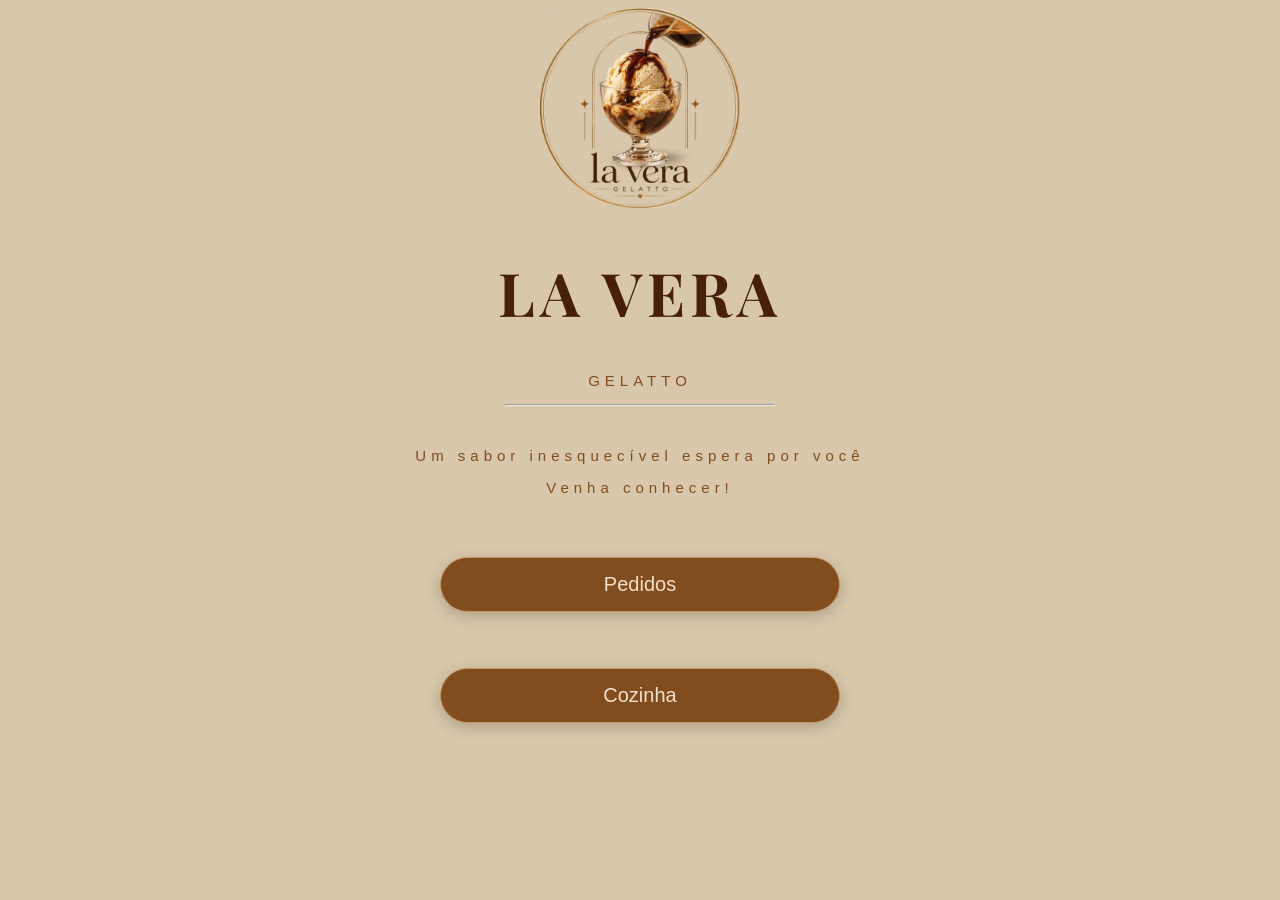
<file: index.html>
<!DOCTYPE html>
<html lang="pt-BR">
<head>
    <meta charset="UTF-8">
    <meta name="viewport" content="width=device-width, initial-scale=1.0">
    <title>Document</title>
    <link rel="stylesheet" href="style.css">
<link href="https://fonts.googleapis.com/css2?family=Playfair+Display:wght@400;500;600&family=Pinyon+Script&display=swap" rel="stylesheet">
</head>
<body>
    <center>
        <img src="fundo.jpg" width="200px">
    </center>
    <div class="texto1">
        <h1>LA VERA</h1>
        <p>GELATTO</p>
    </div>

    <hr>
    <br>

    <div class="texto2">
    <p>Um sabor inesquecível espera por você</p>
    <p>Venha conhecer!</p>
    </div>
    <br><br>
    <center>
    <div class="menu-buttons">
<a href="produtos.html">
  <button class="btn">Pedidos</button>
</a>
  <br><br><br>
<a href="cozinha.html">
  <button class="btn">Cozinha</button>
</a>
    </div>
    <br><br><br>

</center>
</body>
</html>
</file>
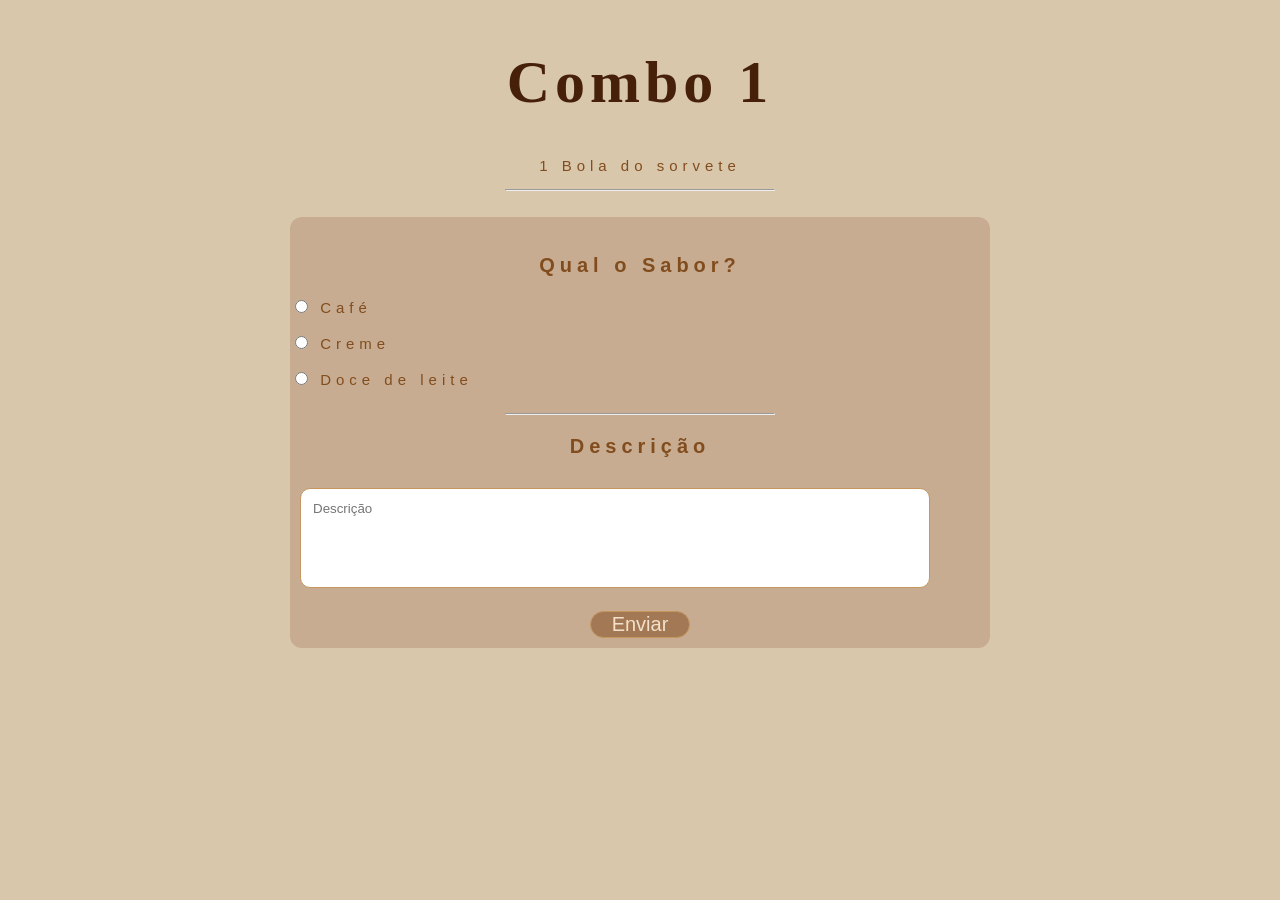
<file: combo1.html>
<!DOCTYPE html>
<html lang="pt-BR">

<head>
    <meta charset="UTF-8">
    <meta name="viewport" content="width=device-width, initial-scale=1.0">

    <title>Combo 1</title>

    <link rel="stylesheet" href="style.css">
</head>

<body>

    <div class="texto1">
        <h1>Combo 1</h1>
        <p>1 Bola do sorvete</p>
    </div>

    <hr>
    <br>

    <div class="fundo">

        <br>

        <form id="formPedido">

            <h3>Qual o Sabor?</h3>

            <input
                type="radio"
                id="café"
                name="sabor"
                value="Café"
                required
            >
            <label for="café">Café</label>

            <br><br>

            <input
                type="radio"
                id="creme"
                name="sabor"
                value="Creme"
            >
            <label for="creme">Creme</label>

            <br><br>

            <input
                type="radio"
                id="docedeleite"
                name="sabor"
                value="Doce de leite"
            >
            <label for="docedeleite">Doce de leite</label>

            <br><br>

            <hr>

            <h3>Descrição</h3>

            <textarea
                id="descricao"
                name="descricao"
                placeholder="Descrição"
            ></textarea>

            <div class="menubuttons">

                <button type="submit">
                    Enviar
                </button>

            </div>

        </form>

    </div>


    <script>

        document.getElementById("formPedido").addEventListener("submit", function(event) {

            event.preventDefault();

            const saborSelecionado = document.querySelector('input[name="sabor"]:checked');

            if (!saborSelecionado) {
                alert("Por favor, selecione um sabor!");
                return;
            }

            const descricao = document.getElementById("descricao").value;

            const pedido = {
                combo: "Combo 1",
                sabor1: saborSelecionado.value,
                descricao: descricao,
                status: "novo"
            };

            const pedidos = JSON.parse(localStorage.getItem("pedidos")) || [];

            pedidos.push(pedido);

            localStorage.setItem("pedidos", JSON.stringify(pedidos));

            window.location.href = "cozinha.html";

        });

    </script>

</body>

</html>
</file>
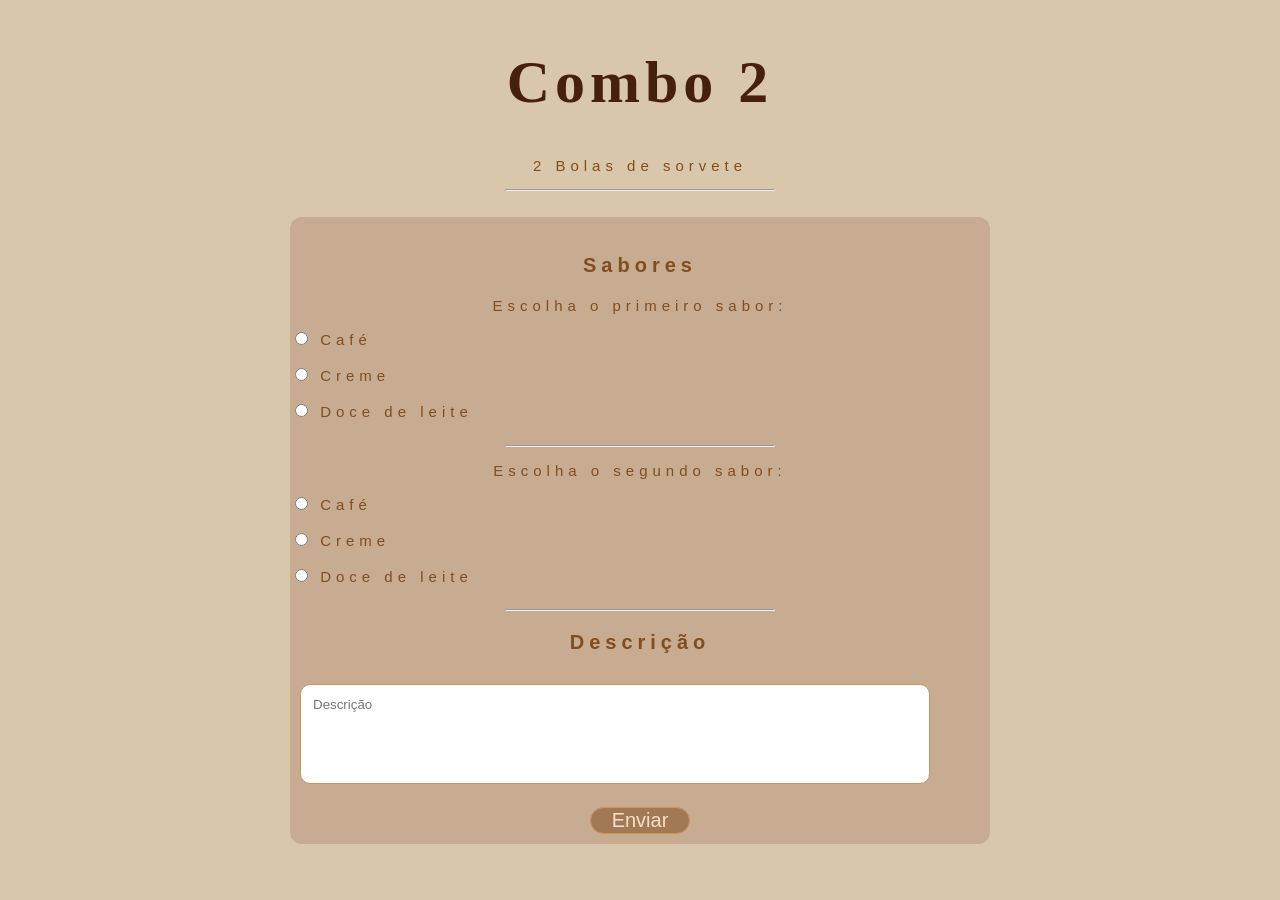
<file: combo2.html>
<!DOCTYPE html>
<html lang="pt-BR">

<head>
    <meta charset="UTF-8">
    <meta name="viewport" content="width=device-width, initial-scale=1.0">
    <title>Combo 2</title>
    <link rel="stylesheet" href="style.css">
</head>

<body>

    <div class="texto1">
        <h1>Combo 2</h1>
        <p>2 Bolas de sorvete</p>
    </div>

    <hr>
    <br>

    <div class="fundo">
        <br>

        <form id="formPedido">

            <h3>Sabores</h3>

            <p>Escolha o primeiro sabor:</p>

            <input type="radio" id="cafe1" name="sabor1" value="Café" required>
            <label for="cafe1">Café</label><br><br>

            <input type="radio" id="creme1" name="sabor1" value="Creme">
            <label for="creme1">Creme</label><br><br>

            <input type="radio" id="docedeleite1" name="sabor1" value="Doce de leite">
            <label for="docedeleite1">Doce de leite</label>

            <br><br>

            <hr>

            <p>Escolha o segundo sabor:</p>

            <input type="radio" id="cafe2" name="sabor2" value="Café" required>
            <label for="cafe2">Café</label><br><br>

            <input type="radio" id="creme2" name="sabor2" value="Creme">
            <label for="creme2">Creme</label><br><br>

            <input type="radio" id="docedeleite2" name="sabor2" value="Doce de leite">
            <label for="docedeleite2">Doce de leite</label>

            <br><br>

            <hr>

            <h3>Descrição</h3>

            <textarea
                id="descricao"
                name="descricao"
                placeholder="Descrição"
            ></textarea>

            <div class="menubuttons">
                <button type="submit">Enviar</button>
            </div>

        </form>

    </div>

    <script>

        document.getElementById("formPedido").addEventListener("submit", function(event) {

            event.preventDefault();

            const sabor1Selecionado = document.querySelector('input[name="sabor1"]:checked');
            const sabor2Selecionado = document.querySelector('input[name="sabor2"]:checked');

            if (!sabor1Selecionado || !sabor2Selecionado) {
                alert("Por favor, selecione ambos os sabores!");
                return;
            }

            const descricao = document.getElementById("descricao").value;

            const pedido = {
                combo: "Combo 2",
                sabor1: sabor1Selecionado.value,
                sabor2: sabor2Selecionado.value,
                descricao: descricao,
                status: "novo"
            };

            const pedidos = JSON.parse(localStorage.getItem("pedidos")) || [];

            pedidos.push(pedido);

            localStorage.setItem("pedidos", JSON.stringify(pedidos));

            window.location.href = "cozinha.html";

        });

    </script>

</body>

</html>
</file>
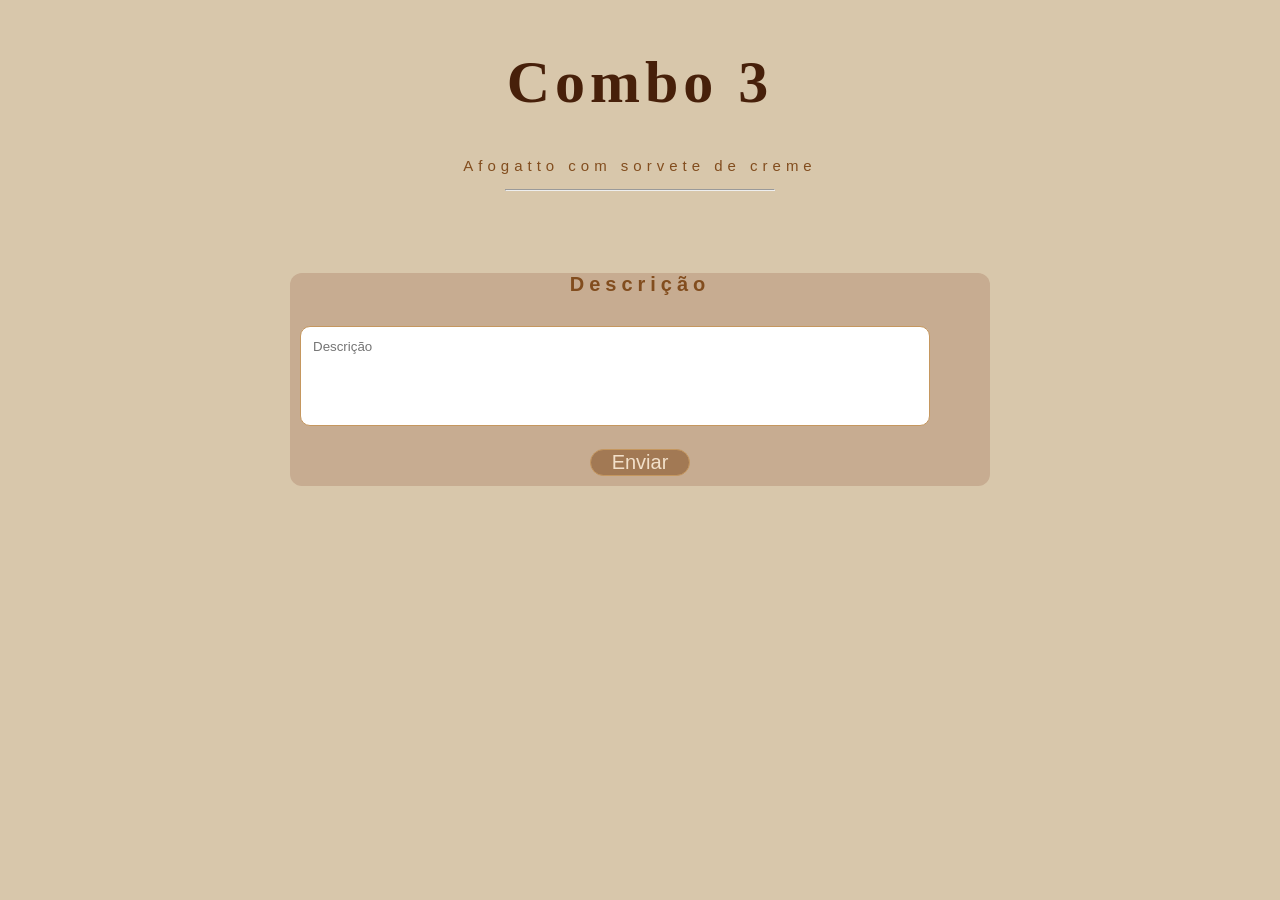
<file: combo3.html>
<!DOCTYPE html>
<html lang="pt-BR">
<head>
    <meta charset="UTF-8">
    <meta name="viewport" content="width=device-width, initial-scale=1.0">
    <title>Combo 3</title>
    <link rel="stylesheet" href="style.css">
</head>
<body>
    <div class="texto1">
        <h1>Combo 3</h1>
        <p>Afogatto com sorvete de creme</p>
    </div>
    <hr>
    <br><br><br>

    <div class="fundo">

        <form id="formPedido">

            <h3>Descrição</h3>

            <textarea
                id="descricao"
                name="descricao"
                placeholder="Descrição"
            ></textarea>

            <div class="menubuttons">
                <button type="submit">Enviar</button>
            </div>

        </form>

    </div>

    <script>

        document.getElementById("formPedido").addEventListener("submit", function(event) {

            event.preventDefault();

            const descricao = document.getElementById("descricao").value;

            const pedido = {
                combo: "Combo 3 - Afogatto com sorvete de creme",
                sabor1: "Creme",
                descricao: descricao,
                status: "novo"
            };

            const pedidos = JSON.parse(localStorage.getItem("pedidos")) || [];

            pedidos.push(pedido);

            localStorage.setItem("pedidos", JSON.stringify(pedidos));

            window.location.href = "cozinha.html";

        });

    </script>
</body>
</html>
</file>
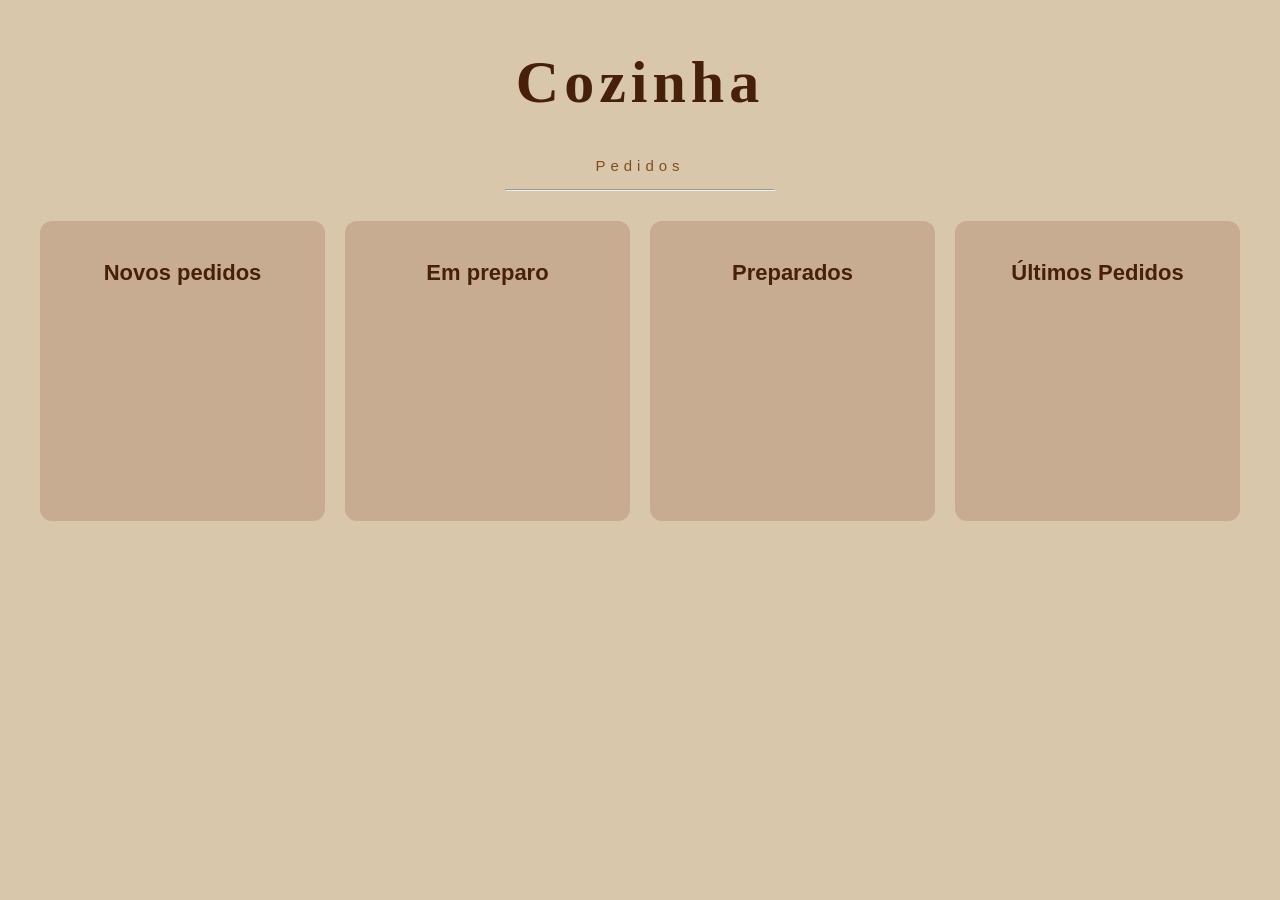
<file: cozinha.html>
<!DOCTYPE html>
<html lang="pt-BR">
<head>
    <meta charset="UTF-8">
    <meta name="viewport" content="width=device-width, initial-scale=1.0">

    <title>Cozinha</title>

    <link rel="stylesheet" href="style.css">
</head>

<body>

    <div class="texto1">
        <h1>Cozinha</h1>
        <p>Pedidos</p>
    </div>

    <hr>

    <div class="cozinha">

        <div class="coluna">
            <h2>Novos pedidos</h2>
            <div id="novos"></div>
        </div>

        <div class="coluna">
            <h2>Em preparo</h2>
            <div id="preparo"></div>
        </div>

        <div class="coluna">
            <h2>Preparados</h2>
            <div id="preparados"></div>
        </div>

        <div class="coluna">
            <h2>Últimos Pedidos</h2>
            <div id="concluidos"></div>
        </div>

    </div>

    <script>

        function mostrarPedidos() {

            const pedidos = JSON.parse(localStorage.getItem("pedidos")) || [];

            const novos = document.getElementById("novos");
            const preparo = document.getElementById("preparo");
            const preparados = document.getElementById("preparados");
            const concluidos = document.getElementById("concluidos");

            novos.innerHTML = "";
            preparo.innerHTML = "";
            preparados.innerHTML = "";
            concluidos.innerHTML = "";

            pedidos.forEach((pedido, index) => {

                const card = document.createElement("div");
                card.className = "pedido";

                let conteudo = `
                    <h3>Pedido #${index + 1}</h3>
                    <p><strong>${pedido.combo}</strong></p>
                `;

                if (pedido.sabor1) {
                    conteudo += `<p>Sabor 1: ${pedido.sabor1}</p>`;
                }

                if (pedido.sabor2) {
                    conteudo += `<p>Sabor 2: ${pedido.sabor2}</p>`;
                }

                if (pedido.descricao) {
                    conteudo += `<p>Descrição: ${pedido.descricao}</p>`;
                }

                if (pedido.status === "novo") {

                    conteudo += `
                        <button onclick="preparar(${index})">
                            Começar preparo
                        </button>
                    `;
                    card.innerHTML = conteudo;
                    novos.appendChild(card);

                } else if (pedido.status === "preparo") {

                    conteudo += `
                        <button onclick="finalizar(${index})">
                            Marcar como preparado
                        </button>
                    `;
                    card.innerHTML = conteudo;
                    preparo.appendChild(card);

                } else if (pedido.status === "preparado") {

                    conteudo += `
                        <button onclick="arquivar(${index})">
                            Mover para Concluídos
                        </button>
                    `;
                    card.innerHTML = conteudo;
                    preparados.appendChild(card);

                } else if (pedido.status === "concluido") {

                    conteudo += `
                        <p class="pronto">✓ Pedido entregue</p>
                    `;
                    card.innerHTML = conteudo;
                    concluidos.appendChild(card);

                }

            });

        }

        function preparar(index) {
            atualizarStatus(index, "preparo");
        }

        function finalizar(index) {
            atualizarStatus(index, "preparado");
        }

        function arquivar(index) {
            atualizarStatus(index, "concluido");
        }

        function atualizarStatus(index, novoStatus) {
            const pedidos = JSON.parse(localStorage.getItem("pedidos")) || [];
            pedidos[index].status = novoStatus;
            localStorage.setItem("pedidos", JSON.stringify(pedidos));
            mostrarPedidos();
        }

        // Atualiza a lista quando a aba for carregada ou quando houver alteração
        mostrarPedidos();

        // Atualiza automaticamente quando houver novas alterações no mesmo navegador
        window.addEventListener("storage", mostrarPedidos);

    </script>

</body>
</html>
</file>
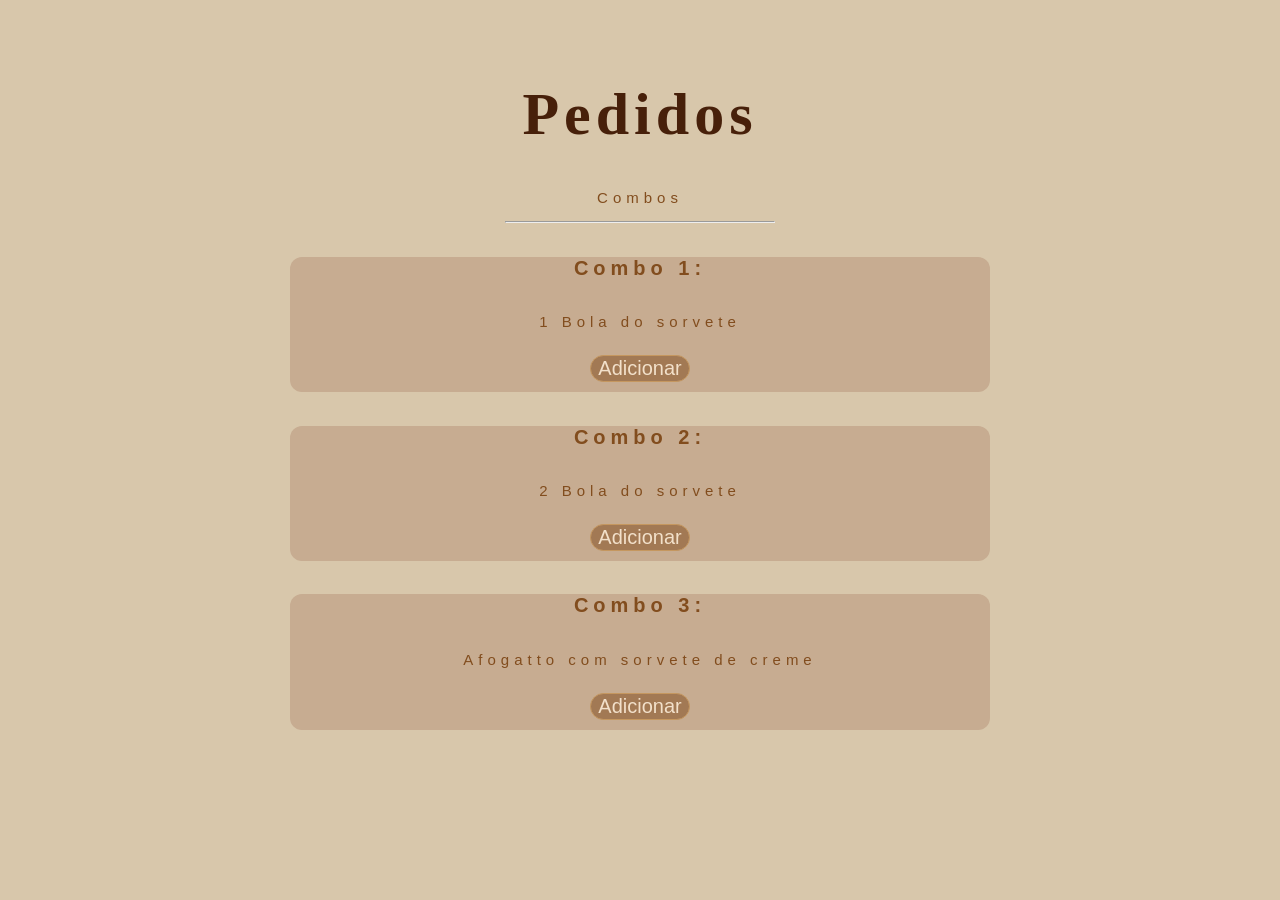
<file: produtos.html>
<!DOCTYPE html>
<html lang="pt-BR">
<head>
    <meta charset="UTF-8">
    <meta name="viewport" content="width=device-width, initial-scale=1.0">
    <title>pedidos</title>
    <link rel="stylesheet" href="style.css">
    <link rel="stylesheet" href="produtos.css">
</head>
<body>
    <div class="texto1">
        <h1>Pedidos</h1>
    </div>

    <div class="texto1">
        <p>Combos</p>
    </div>

    <hr>
    <div class="fundo">

        <div class="combo1">
            <div class="texto1">
            <h5>Combo 1:</h5>
            <p>1 Bola do sorvete</p>
            <a href="combo1.html">
                <button type="button">
                    Adicionar
                </button>
            </a>
            </div>
        </div>
    </div>

        <div class="fundo">

        <div class="combo1">
            <div class="texto1">
            <h5>Combo 2:</h5>
            <p>2 Bola do sorvete</p>
            <a href="combo2.html">
                <button type="button">
                    Adicionar
                </button>
            </a>
            </div>
        </div>
    </div>

        <div class="fundo">

        <div class="combo1">
            <div class="texto1">
            <h5>Combo 3:</h5>
            <p>Afogatto com sorvete de creme</p>
            <a href="combo3.html">
                <button type="button">
                    Adicionar
                </button>
            </a>
            </div>
        </div>
    </div>

</body>
</html>
</file>
<file: style.css>
.html, body{ 
    background-color: #d8c7ab; 
} 
 
.texto1, h1 { 
    font-family: 'Playfair Display', serif; 
    font-size: 48px; 
    color: #47200A; 
    text-align: center; 
    font-size: 60px; 
} 
 
.texto1, p { 
    font-family: Arial, sans-serif; 
    letter-spacing: 5px; 
    color: #824D1E; 
    text-align: center; 
    font-size: 20px; 
} 
 
.texto2, p { 
    font-family: Arial, sans-serif; 
    letter-spacing: 5px; 
    color: #824D1E; 
    text-align: center; 
    font-size: 15px; 
} 
 
.html, hr{ 
    width: 270px; 
} 
 
.btn { 
    width: 400px; 
    padding: 15px; 
    background: #824D1E;       
    color: #F2E0CA;            
    border: 1px solid #C5975F;  
    border-radius: 30px;        
    font-size: 20px; 
    box-shadow: 0 4px 15px rgba(0,0,0,0.2); 
    cursor: pointer; 
    transition: 0.3s; 
} 
 
.btn:hover { 
    background: #A5743F;    
    transform: translateY(-2px); 
} 
 
.combo1, h5{ 
    font-family: Arial, sans-serif; 
    letter-spacing: 5px; 
    color: #824D1E; 
    text-align: center; 
    font-size: 20px; 
} 
 
.combo1, h3{ 
    font-family: Arial, sans-serif; 
    letter-spacing: 5px; 
    color: #824D1E; 
    text-align: center; 
    font-size: 20px; 
} 
 
.fundo{ 
    background-color: #C7AC91; 
    border-radius: 12px; 
} 
 
.html, button{ 
    width: 100px; 
    padding: px; 
    background: #824d1e86;       
    color: #F2E0CA;            
    border: 1px solid #C5975F;  
    border-radius: 30px;        
    font-size: 20px; 
    margin: 10px; 
} 
 
.fundo, input{ 
    font-family: Arial, sans-serif; 
    letter-spacing: 5px; 
    color: #824D1E; 
    font-size: 15px; 
} 
 
textarea { 
    width: 90%; 
    margin: 10px; 
    height: 100px; 
    padding: 12px; 
    border: 1px solid #C5975F; 
    border-radius: 10px; 
    resize: none; 
    font-family: Arial, sans-serif; 
} 
 
.menubuttons{ 
    text-align: center; 
}


/* =========================
   COMPATIBILIDADE CELULAR + COMPUTADOR
   ========================= */

* {
    box-sizing: border-box;
}

html, body {
    max-width: 100%;
    overflow-x: hidden;
}


/* CELULAR */

@media (max-width: 600px) {

    .btn {
        max-width: 90%;
    }

    .fundo {
        width: 95%;
        margin-left: auto;
        margin-right: auto;
    }

    textarea {
        max-width: 90%;
    }

}


/* COMPUTADOR */

@media (min-width: 601px) {

    .fundo {
        max-width: 700px;
        margin-left: auto;
        margin-right: auto;
    }

}

/* =========================
   COZINHA
========================= */

.cozinha {
    width: 95%;
    max-width: 1200px;
    margin: 30px auto;

    display: flex;
    gap: 20px;
    align-items: flex-start;
}

.coluna {
    flex: 1;

    background-color: #C7AC91;

    border-radius: 12px;

    padding: 20px;

    min-height: 300px;
}

.coluna h2 {
    font-family: Arial, sans-serif;

    color: #47200A;

    text-align: center;

    font-size: 22px;
}


.pedido {
    background-color: #D8C7AB;

    border: 1px solid #C5975F;

    border-radius: 12px;

    padding: 15px;

    margin-bottom: 15px;

    font-family: Arial, sans-serif;

    color: #824D1E;
}


.pedido h3 {
    color: #47200A;

    letter-spacing: 2px;
}


.pedido p {
    font-size: 14px;

    letter-spacing: 1px;

    text-align: left;

    color: #824D1E;
}


.pedido button {
    width: auto;

    padding: 10px 15px;

    background: #824D1E;

    color: #F2E0CA;

    border: 1px solid #C5975F;

    border-radius: 20px;

    cursor: pointer;
}


.pronto {
    font-weight: bold;
}


/* CELULAR */

@media (max-width: 700px) {

    .cozinha {
        flex-direction: column;
        width: 92%;
    }

    .coluna {
        width: 100%;
    }

}
</file>
<file: produtos.css>
html, body{
    margin: 20px;
}
</file>
